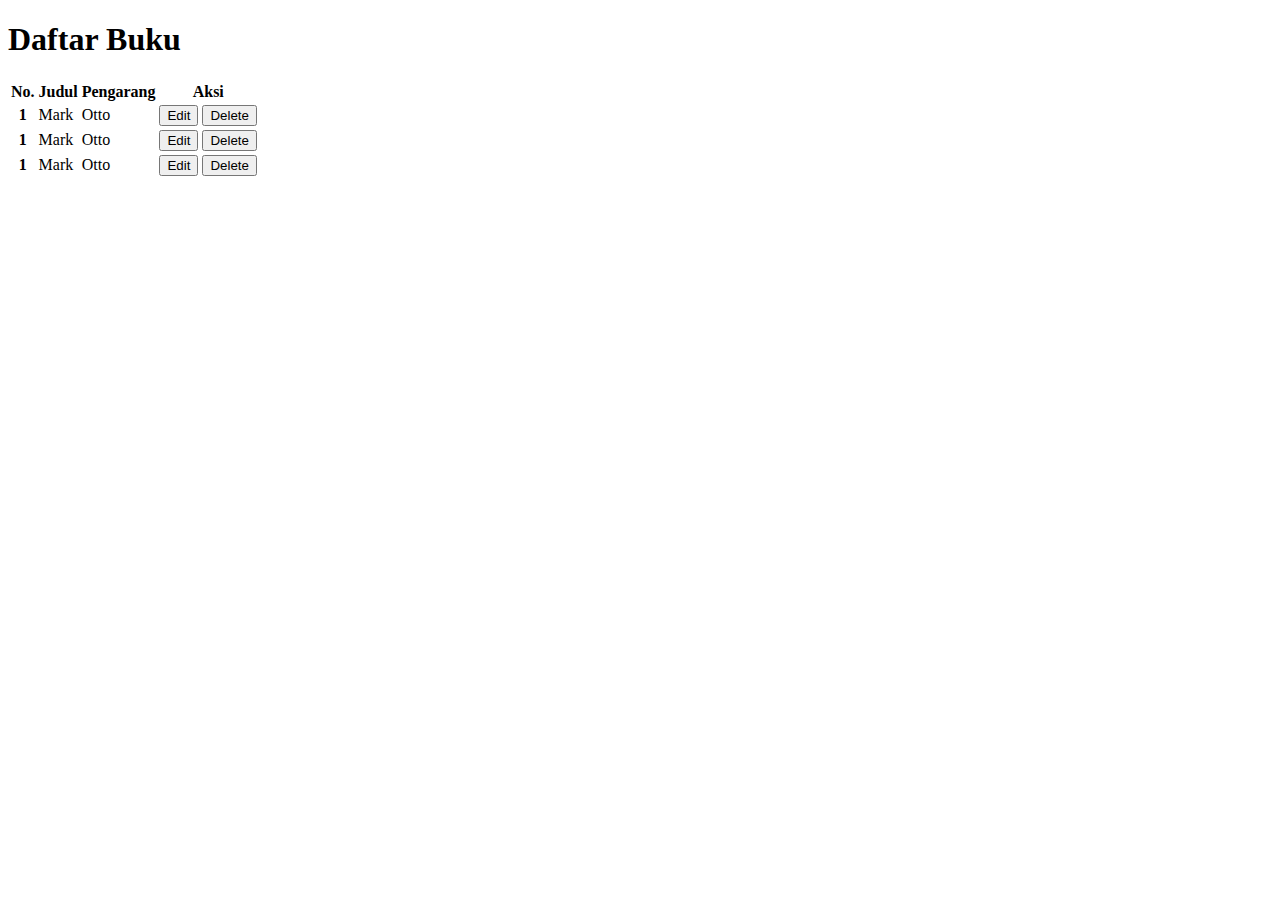
<file: Pertemuan 1/index.html>
<!DOCTYPE html>
<html lang="en">
    <head>
        <meta charset="utf-8" />
        <meta name="viewport" content="width=device-width, initial-scale=1" />
        <title>Bootstrap demo</title>
        <link href="https://cdn.jsdelivr.net/npm/bootstrap@5.3.0-alpha1/dist/css/bootstrap.min.css" rel="stylesheet" integrity="sha384-GLhlTQ8iRABdZLl6O3oVMWSktQOp6b7In1Zl3/Jr59b6EGGoI1aFkw7cmDA6j6gD" crossorigin="anonymous" />
    </head>
    <body>
        <div class="container">
            <h1>Daftar Buku</h1>
            <table class="table table-striped">
                <thead>
                    <tr>
                        <th scope="col">No.</th>
                        <th scope="col">Judul</th>
                        <th scope="col">Pengarang</th>
                        <th scope="col">Aksi</th>
                    </tr>
                </thead>
                <tbody>
                    <tr>
                        <th scope="row">1</th>
                        <td>Mark</td>
                        <td>Otto</td>
                        <td class="d-flex justify-content-center">
                            <button type="button" class="btn btn-info">Edit</button>
                            <button type="button" class="btn btn-danger">Delete</button>
                        </td>
                    </tr>
                    <tr>
                        <th scope="row">1</th>
                        <td>Mark</td>
                        <td>Otto</td>
                        <td>
                            <button type="button" class="btn btn-info">Edit</button>
                            <button type="button" class="btn btn-danger">Delete</button>
                        </td>
                    </tr>
                    <tr>
                        <th scope="row">1</th>
                        <td>Mark</td>
                        <td>Otto</td>
                        <td>
                            <button type="button" class="btn btn-info">Edit</button>
                            <button type="button" class="btn btn-danger">Delete</button>
                        </td>
                    </tr>
                </tbody>
            </table>
        </div>
        <script src="https://cdn.jsdelivr.net/npm/bootstrap@5.3.0-alpha1/dist/js/bootstrap.bundle.min.js" integrity="sha384-w76AqPfDkMBDXo30jS1Sgez6pr3x5MlQ1ZAGC+nuZB+EYdgRZgiwxhTBTkF7CXvN" crossorigin="anonymous"></script>
    </body>
</html>
</file>
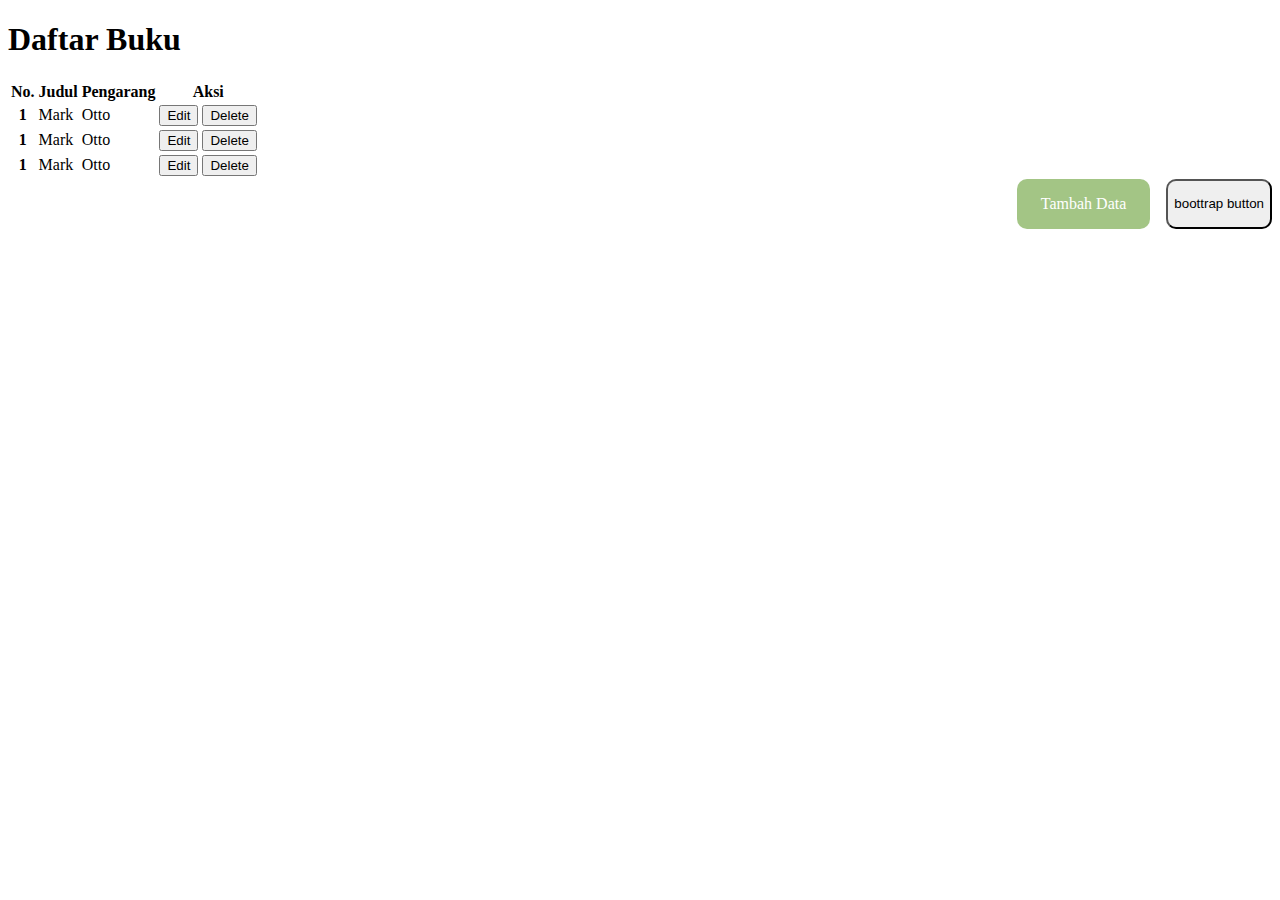
<file: Pertemuan 2/index.html>
<!DOCTYPE html>
<html lang="en">
    <head>
        <meta charset="utf-8" />
        <meta name="viewport" content="width=device-width, initial-scale=1" />
        <title>Bootstrap demo</title>
        <link href="https://cdn.jsdelivr.net/npm/bootstrap@5.3.0-alpha1/dist/css/bootstrap.min.css" rel="stylesheet" integrity="sha384-GLhlTQ8iRABdZLl6O3oVMWSktQOp6b7In1Zl3/Jr59b6EGGoI1aFkw7cmDA6j6gD" crossorigin="anonymous" />
        <link rel="stylesheet" href="index.css" />
    </head>
    <body>
        <div class="container">
            <h1>Daftar Buku</h1>
            <table class="table table-striped">
                <thead>
                    <tr>
                        <th scope="col">No.</th>
                        <th scope="col">Judul</th>
                        <th scope="col">Pengarang</th>
                        <th scope="col">Aksi</th>
                    </tr>
                </thead>
                <tbody>
                    <tr>
                        <th scope="row">1</th>
                        <td>Mark</td>
                        <td>Otto</td>
                        <td class="d-flex justify-content-center">
                            <button type="button" class="btn btn-info">Edit</button>
                            <button type="button" class="btn btn-danger">Delete</button>
                        </td>
                    </tr>
                    <tr>
                        <th scope="row">1</th>
                        <td>Mark</td>
                        <td>Otto</td>
                        <td>
                            <button type="button" class="btn btn-info">Edit</button>
                            <button type="button" class="btn btn-danger">Delete</button>
                        </td>
                    </tr>
                    <tr>
                        <th scope="row">1</th>
                        <td>Mark</td>
                        <td>Otto</td>
                        <td>
                            <button type="button" class="btn btn-info">Edit</button>
                            <button type="button" class="btn btn-danger">Delete</button>
                        </td>
                    </tr>
                </tbody>
            </table>
            <div class="flex-end">
                <a href="tambah-data.html" class="button-primary" target="_blank">Tambah Data </a>
                <button class="btn btn-primary mybutton">boottrap button</button>
            </div>
        </div>
        <script src="https://cdn.jsdelivr.net/npm/bootstrap@5.3.0-alpha1/dist/js/bootstrap.bundle.min.js" integrity="sha384-w76AqPfDkMBDXo30jS1Sgez6pr3x5MlQ1ZAGC+nuZB+EYdgRZgiwxhTBTkF7CXvN" crossorigin="anonymous"></script>
    </body>
</html>
</file>
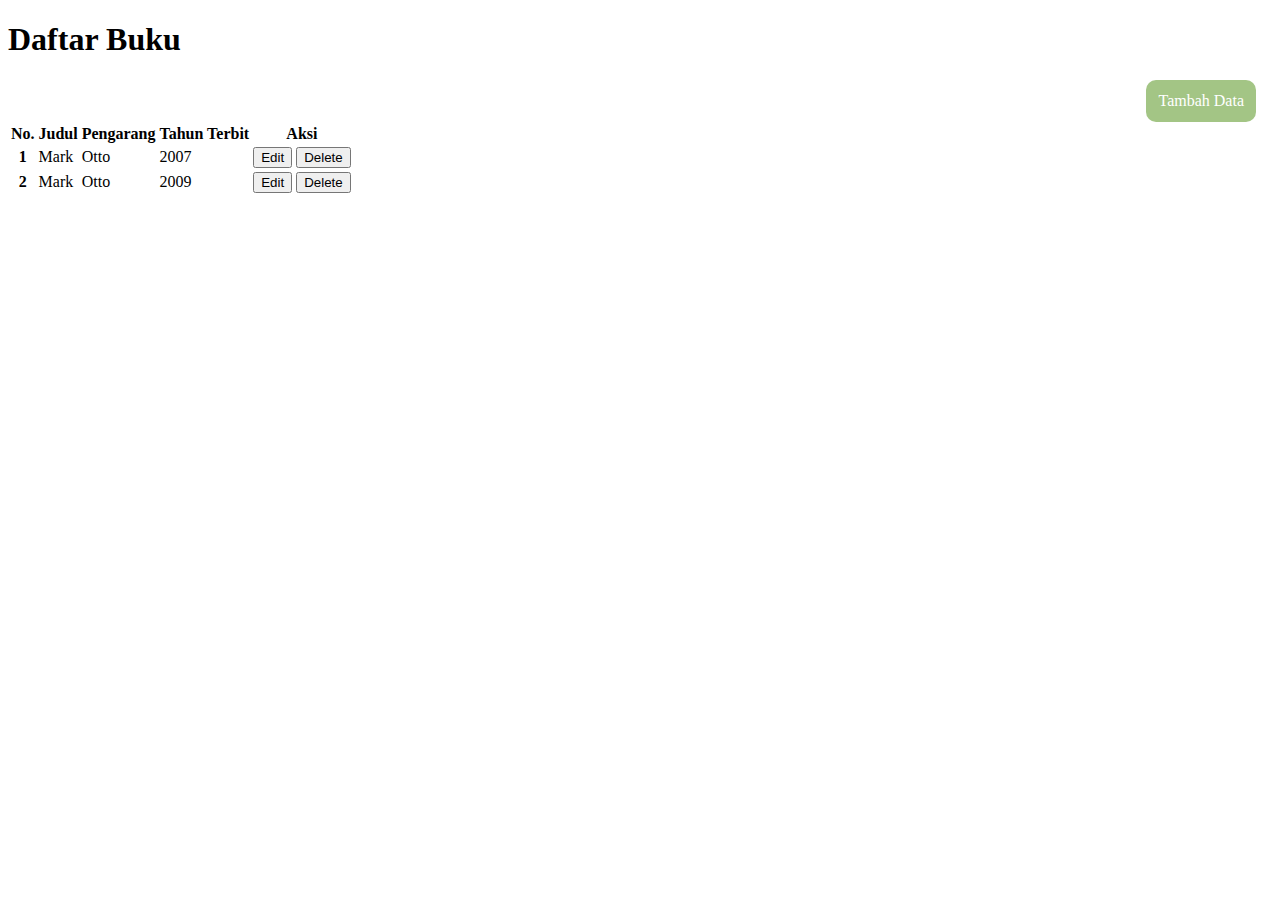
<file: Pertemuan 3/index.html>
<!DOCTYPE html>
<html lang="en">
    <head>
        <meta charset="utf-8" />
        <meta name="viewport" content="width=device-width, initial-scale=1" />
        <title>Home</title>
        <link href="https://cdn.jsdelivr.net/npm/bootstrap@5.3.0-alpha1/dist/css/bootstrap.min.css" rel="stylesheet" integrity="sha384-GLhlTQ8iRABdZLl6O3oVMWSktQOp6b7In1Zl3/Jr59b6EGGoI1aFkw7cmDA6j6gD" crossorigin="anonymous" />
        <link rel="stylesheet" href="index.css" />
    </head>
    <body>
        <div class="container">
            <h1>Daftar Buku</h1>
            <div class="flex-end">
                <a href="tambah-data.html" class="button-primary" target="_blank">Tambah Data </a>
            </div>
            <table class="table table-success table-striped mt-3">
                <thead>
                    <tr>
                        <th scope="col">No.</th>
                        <th scope="col">Judul</th>
                        <th scope="col">Pengarang</th>
                        <th scope="col">Tahun Terbit</th>
                        <th scope="col">Aksi</th>
                    </tr>
                </thead>
                <tbody>
                    <tr>
                        <th scope="row">1</th>
                        <td>Mark</td>
                        <td>Otto</td>
                        <td>2007</td>
                        <td class="d-flex justify-content-start">
                            <button type="button" class="btn btn-info">Edit</button>
                            <button type="button" class="btn btn-danger">Delete</button>
                        </td>
                    </tr>
                    <tr>
                        <th scope="row">2</th>
                        <td>Mark</td>
                        <td>Otto</td>
                        <td>2009</td>
                        <td class="d-flex justify-content-start">
                            <button type="button" class="btn btn-info">Edit</button>
                            <button type="button" class="btn btn-danger">Delete</button>
                        </td>
                    </tr>
                </tbody>
            </table>
        </div>
        <script src="https://cdn.jsdelivr.net/npm/bootstrap@5.3.0-alpha1/dist/js/bootstrap.bundle.min.js" integrity="sha384-w76AqPfDkMBDXo30jS1Sgez6pr3x5MlQ1ZAGC+nuZB+EYdgRZgiwxhTBTkF7CXvN" crossorigin="anonymous"></script>
    </body>
</html>
</file>
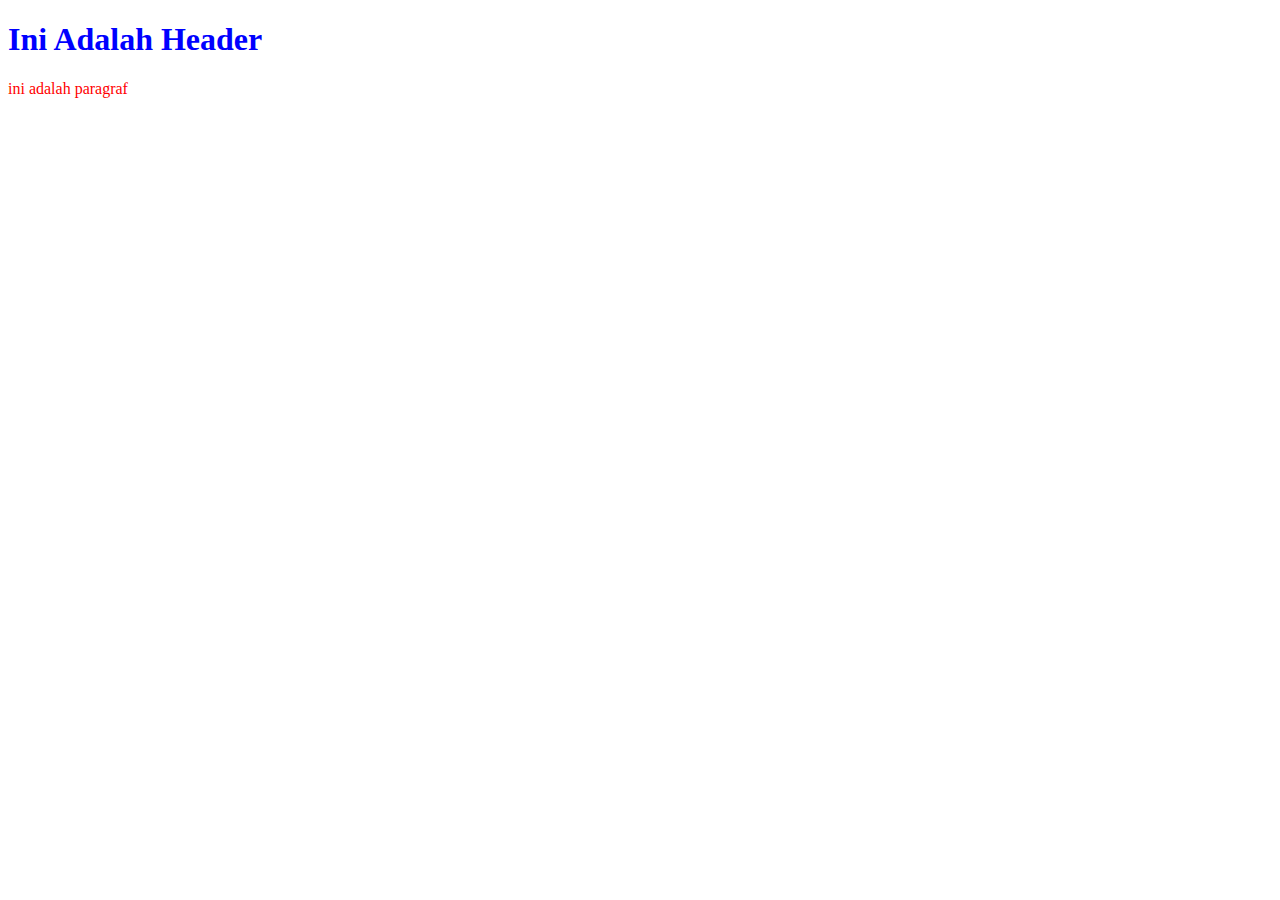
<file: Pertemuan 2/html/index.html>
<!DOCTYPE html>
<html lang="en">
    <head>
        <meta charset="UTF-8" />
        <meta http-equiv="X-UA-Compatible" content="IE=edge" />
        <meta name="viewport" content="width=device-width, initial-scale=1.0" />
        <link rel="stylesheet" href="../css/index.css" />
        <title>Bejar CSS</title>
    </head>
    <body>
        <h1 class="header">Ini Adalah Header</h1>
        <p id="paragraf">ini adalah paragraf</p>
        
    </body>
</html>
</file>
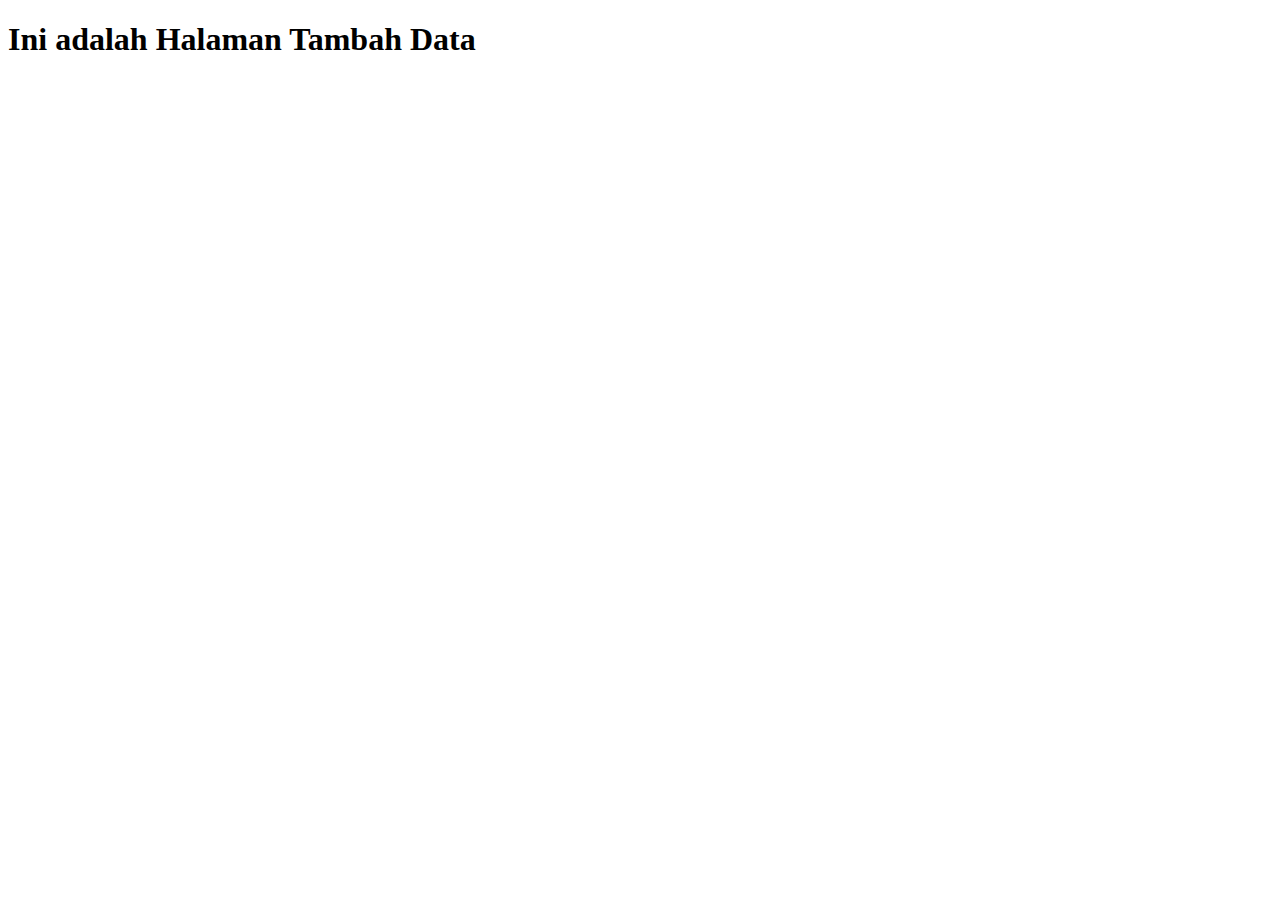
<file: Pertemuan 2/tambah-data.html>
<!DOCTYPE html>
<html lang="en">
    <head>
        <meta charset="UTF-8" />
        <meta http-equiv="X-UA-Compatible" content="IE=edge" />
        <meta name="viewport" content="width=device-width, initial-scale=1.0" />
        <title>Tambah Data</title>
    </head>
    <body>
        <h1>Ini adalah Halaman Tambah Data</h1>
    </body>
</html>
</file>
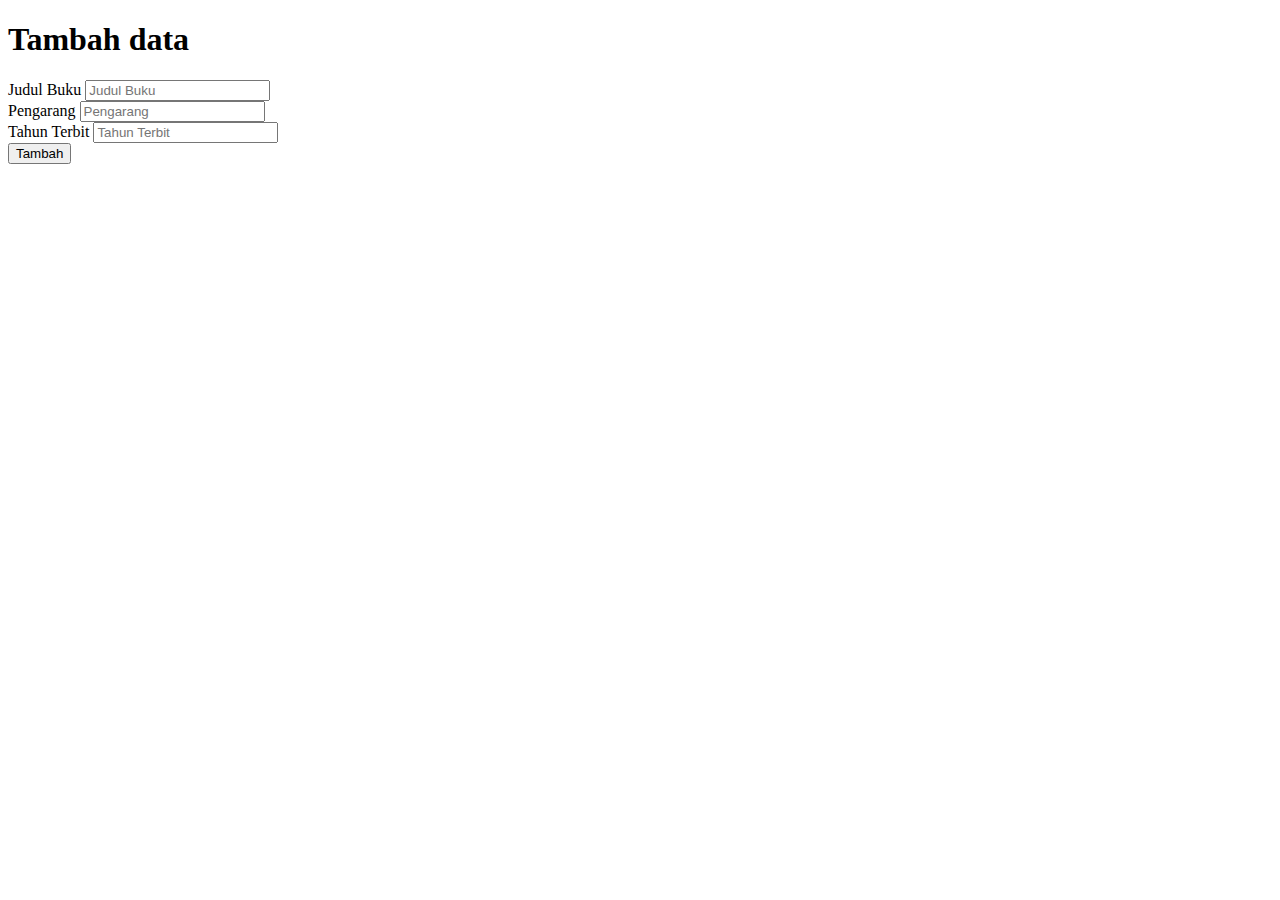
<file: Pertemuan 3/tambah-data.html>
<!DOCTYPE html>
<html lang="en">
    <head>
        <meta charset="UTF-8" />
        <meta http-equiv="X-UA-Compatible" content="IE=edge" />
        <meta name="viewport" content="width=device-width, initial-scale=1.0" />
        <link href="https://cdn.jsdelivr.net/npm/bootstrap@5.3.0-alpha1/dist/css/bootstrap.min.css" rel="stylesheet" integrity="sha384-GLhlTQ8iRABdZLl6O3oVMWSktQOp6b7In1Zl3/Jr59b6EGGoI1aFkw7cmDA6j6gD" crossorigin="anonymous" />
        <title>Tambah Data</title>
    </head>
    <body>
        <div class="container">
            <h1>Tambah data</h1>
            <form method="post" action="#">
                <div class="mb-3">
                    <label for="judul_buku" class="form-label">Judul Buku</label>
                    <input type="text" class="form-control" id="judul_buku" placeholder="Judul Buku"/>
                </div>
                <div class="mb-3">
                    <label for="pengarang" class="form-label">Pengarang</label>
                    <input type="text" class="form-control" id="pengarang" placeholder="Pengarang"/>
                </div>
                <div class="mb-3">
                    <label for="tahun_terbit" class="form-label">Tahun Terbit</label>
                    <input type="text" class="form-control" id="tahun_terbit" placeholder="Tahun Terbit"/>
                </div>
                <div class="d-flex justify-content-end">
                    <button type="submit" class="btn btn-primary">Tambah</button>
                </div>
            </form>
        </div>
        <script src="https://cdn.jsdelivr.net/npm/bootstrap@5.3.0-alpha1/dist/js/bootstrap.bundle.min.js" integrity="sha384-w76AqPfDkMBDXo30jS1Sgez6pr3x5MlQ1ZAGC+nuZB+EYdgRZgiwxhTBTkF7CXvN" crossorigin="anonymous"></script>
    </body>
</html>
</file>
<file: Pertemuan 2/index.css>
.button-primary {
    background-color: #a3c585;
    color: white;
    border-radius: 10px;
    padding-left: 1.5em;
    padding-right: 1.5em;
    padding-top: 1em;
    padding-bottom: 1em;
    border-color: transparent;
    text-decoration: none;
    margin-right: 1em;
}
.flex-end {
    display: flex;
    justify-content: end;
}
.mybutton {
    border-radius: 10px;
}
</file>
<file: Pertemuan 3/index.css>
.button-primary {
    background-color: #a3c585;
    color: white;
    border-radius: 10px;
    /* padding-left: 1.5em;
    padding-right: 1.5em;
    padding-top: 1em;
    padding-bottom: 1em; */
    padding: 12px;
    border-color: transparent;
    text-decoration: none;
    margin-right: 1em;
}
.flex-end {
    display: flex;
    justify-content: end;
}
.mybutton {
    border-radius: 10px;
}
</file>
<file: Pertemuan 2/css/index.css>
.header {
    color: blue;
}
#paragraf {
    color: red;
}
</file>
